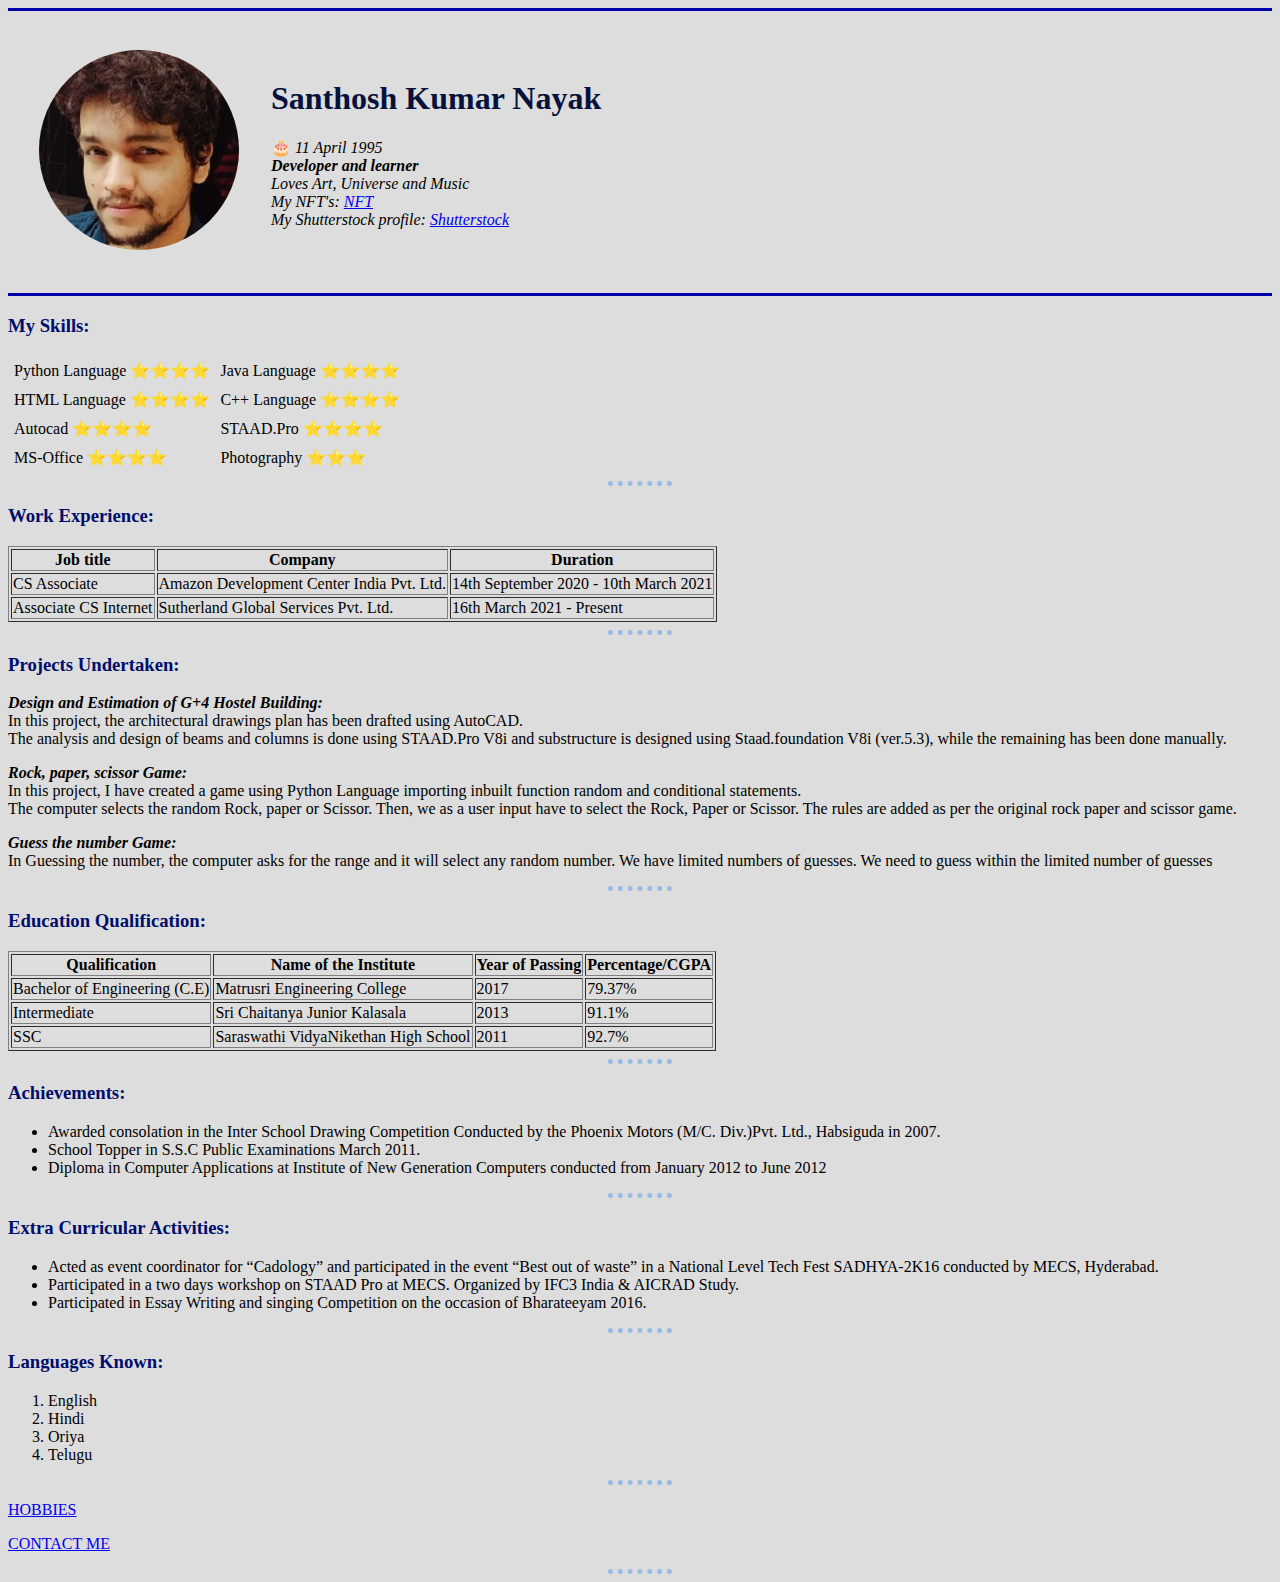
<file: index.html>
<!DOCTYPE html>
<html lang="en" dir="ltr">
  <head>
    <meta charset="utf-8">
    <title>Santhosh CV</title>
    
    <link rel="stylesheet" href="styles.css">
    
  </head>
  <body>
    
    <hr class="hr_profile">
    
    <table cellspacing="30">
      <tr>
        <td><img class="profile-pic" src="myPhoto.jpg" alt="Santhosh's Profile Picture"></td>
        <td><h1>Santhosh Kumar Nayak</h1>
        <p>🎂 <em>11 April 1995<br><strong>Developer and learner</strong><br>Loves Art, Universe and Music<br>
        My NFT's: <a href="https://opensea.io/santhoshkn011">NFT</a><br>
        My Shutterstock profile: <a href="https://www.shutterstock.com/g/santhosh411kn">Shutterstock</a></em></p></td>
      </tr>
    </table>

    <hr class="hr_profile">

    <h3><strong>My Skills:</strong></h3>
    <table>

      <tr>
        <td><table>
          <tr>
            <td>Python Language</td>
            <td>⭐⭐⭐⭐</td>
          </tr>
        </table></td>
        <td><table>
          <tr>
            <td>Java Language</td>
            <td>⭐⭐⭐⭐</td>
          </tr>
        </table></td>
      </tr>

      <tr>
        <td><table>
          <tr>
            <td>HTML Language</td>
            <td>⭐⭐⭐⭐</td>
          </tr>
        </table></td>
        <td><table>
          <tr>
            <td>C++ Language</td>
            <td>⭐⭐⭐⭐</td>
          </tr>
        </table></td>
      </tr>

      <tr>
        <td><table>
          <tr>
            <td>Autocad</td>
            <td>⭐⭐⭐⭐</td>
          </tr>
        </table></td>
        <td><table>
          <tr>
            <td>STAAD.Pro</td>
            <td>⭐⭐⭐⭐</td>
          </tr>
        </table></td>
      </tr>

      <tr>
        <td><table>
          <tr>
            <td>MS-Office</td>
            <td>⭐⭐⭐⭐</td>
          </tr>
        </table></td>
        <td><table>
          <tr>
            <td>Photography</td>
            <td>⭐⭐⭐</td>
          </tr>
        </table></td>
      </tr>

    </table>

    <hr>

    <p><h3>Work Experience:</h3></p>
    <table border="1">
      <thead>
        <tr>
          <th>Job title</th>
          <th>Company</th>
          <th>Duration</th>
        </tr>
      </thead>
      <tbody>
        <tr>
          <td>CS Associate</td>
          <td>Amazon Development Center India Pvt. Ltd.</td>
          <td>14th September 2020 - 10th March 2021</td>
        </tr>
        <tr>
          <td>Associate CS Internet</td>
          <td> Sutherland Global Services Pvt. Ltd.</td>
          <td>16th March 2021 - Present</td>
        </tr>
      </tbody>
    </table>

    <hr>

    <p><h3>Projects Undertaken:</h3></p>
    <p><strong><em>Design and Estimation of G+4 Hostel Building:</em></strong><br>
      In this project, the architectural drawings plan has been drafted using AutoCAD. <br>
    The analysis and design of beams and columns is done using STAAD.Pro V8i and substructure is designed using Staad.foundation V8i (ver.5.3), while the remaining has been done manually.</p>
    <p><strong><em>Rock, paper, scissor Game:</em></strong><br>
      In this project, I have created a game using Python Language importing inbuilt function random and conditional statements.<br>
    The computer selects the random Rock, paper or Scissor. Then, we as a user input have to select the Rock, Paper or Scissor. The rules are added as per the original rock paper and scissor game.</p>
    <p><strong><em>Guess the number Game:</em></strong><br>
      In Guessing the number, the computer asks for the range and it will select any random number. We have limited numbers of guesses. We need to guess within the limited number of guesses</p>

    <hr>

    <p><h3>Education Qualification:</h3></p>
    <table border="1">
      <thead>
        <tr>
          <th>Qualification</th>
          <th>Name of the Institute</th>
          <th>Year of Passing</th>
          <th>Percentage/CGPA</th>
        </tr>
      </thead>
      <tbody>
        <tr>
          <td>Bachelor of Engineering (C.E)</td>
          <td>Matrusri Engineering College</td>
          <td>2017</td>
          <td>79.37%</td>
        </tr>
        <tr>
          <td>Intermediate</td>
          <td>Sri Chaitanya Junior Kalasala</td>
          <td>2013</td>
          <td>91.1%</td>
        </tr>
        <tr>
          <td>SSC</td>
          <td>Saraswathi VidyaNikethan High School</td>
          <td>2011</td>
          <td>92.7%</td>
        </tr>
      </tbody>
    </table>

    <hr>

    <p><h3>Achievements:</h3></p>
    <ul>
      <li>Awarded consolation in the Inter School Drawing Competition Conducted by the Phoenix Motors (M/C. Div.)Pvt. Ltd., Habsiguda in 2007.</li>
      <li>School Topper in S.S.C Public Examinations March 2011.</li>
      <li>Diploma in Computer Applications at Institute of New Generation Computers conducted from January 2012 to June 2012</li>
    </ul>

    <hr>

    <p><h3>Extra Curricular Activities:</h3></p>
    <ul>
      <li>Acted as event coordinator for “Cadology” and participated in the event “Best out of waste” in a National Level Tech Fest SADHYA-2K16 conducted by MECS, Hyderabad.</li>
      <li>Participated in a two days workshop on STAAD Pro at MECS. Organized by IFC3 India & AICRAD Study.</li>
      <li>Participated in Essay Writing and singing Competition on the occasion of Bharateeyam 2016.</li>
    </ul>

    <hr>

    <p><h3>Languages Known:</h3></p>
    <ol>
      <li>English</li>
      <li>Hindi</li>
      <li>Oriya</li>
      <li>Telugu</li>
    </ol>

    <hr>

    <p><a href="hobbies.html">HOBBIES</a></p>
    <p><a href="Contact-me.html">CONTACT ME</a></p>
    <hr>
  </body>
</html>
</file>
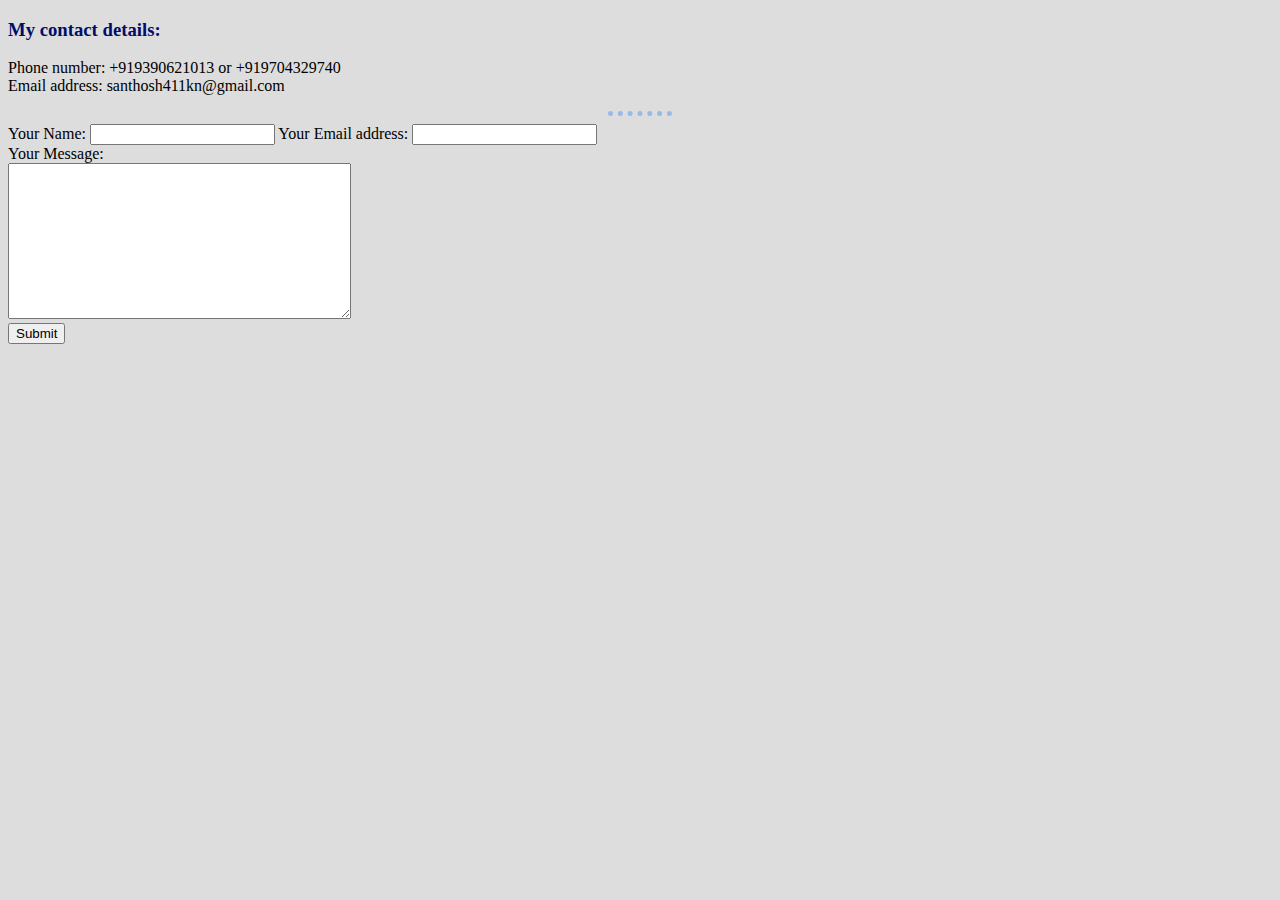
<file: Contact-me.html>
<!DOCTYPE html>
<html lang="en" dir="ltr">
  <head>
    <meta charset="utf-8">
    <title>Contact Me</title>
    
    <link rel="stylesheet" href="styles.css">
    
  </head>
  <body>
    <h3>My contact details: </h3>
    <p>Phone number: +919390621013 or +919704329740 <br>
    Email address: santhosh411kn@gmail.com</p>

    <hr>

    <form action="mailto:santhosh411kn@gmail.com" method="post" enctype="text/plain">
      <label>Your Name: </label>
      <input type="text" name="Your Name" value="">
      <label>Your Email address: </label>
      <input type="email" name="Your Email" value=""><br>
      <label>Your Message:</label><br>
      <textarea name="Your Message" rows="10" cols="40"></textarea><br>
      <input type="submit" name="">
    </form>
  </body>
</html>
</file>
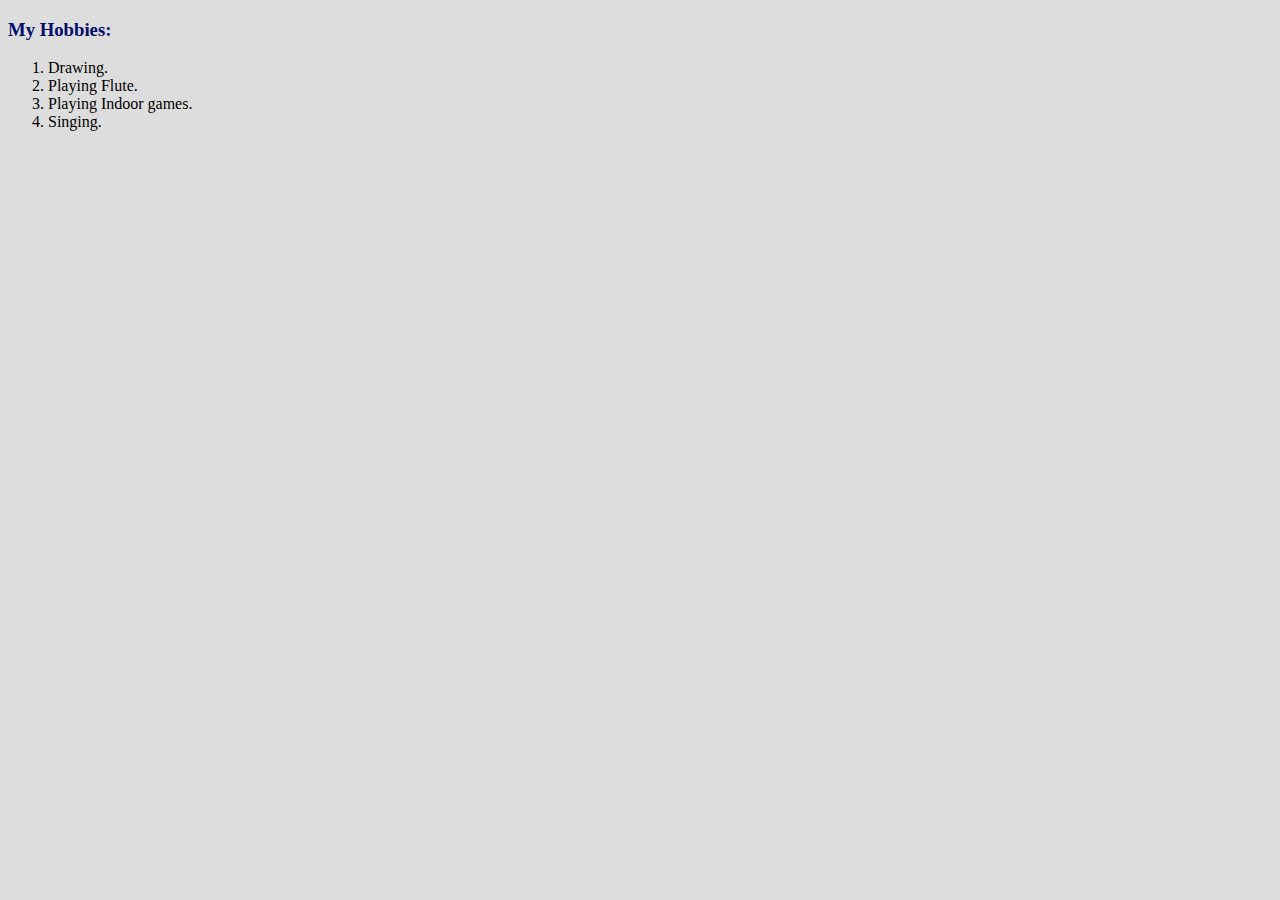
<file: hobbies.html>
<!DOCTYPE html>
<html lang="en" dir="ltr">
  <head>
    <meta charset="utf-8">
    <title>My Hobbies</title>
    
    <link rel="stylesheet" href="styles.css">
  
  </head>
  <body>
    <h3>My Hobbies:</h3>
    <ol>
      <li>Drawing.</li>
      <li>Playing Flute.</li>
      <li>Playing Indoor games.</li>
      <li>Singing.</li>
    </ol>
  </body>
</html>
</file>
<file: styles.css>
body {
  background-color: #DDDDDD;
}

h1 {
  color: #06113C;
}

h3 {
  color: #000D6B;
}

hr {
  border-style: none;
  border-top-style: dotted;
  border-color: #98BAE7;
  border-width: 5px;
  width: 5%;
}

.profile-pic {
  border-radius: 100%;
}

.hr_profile {
  border-top-style: inset;
  border-color: blue;
  border-width: 3px;
  width: 100%;
}
</file>
